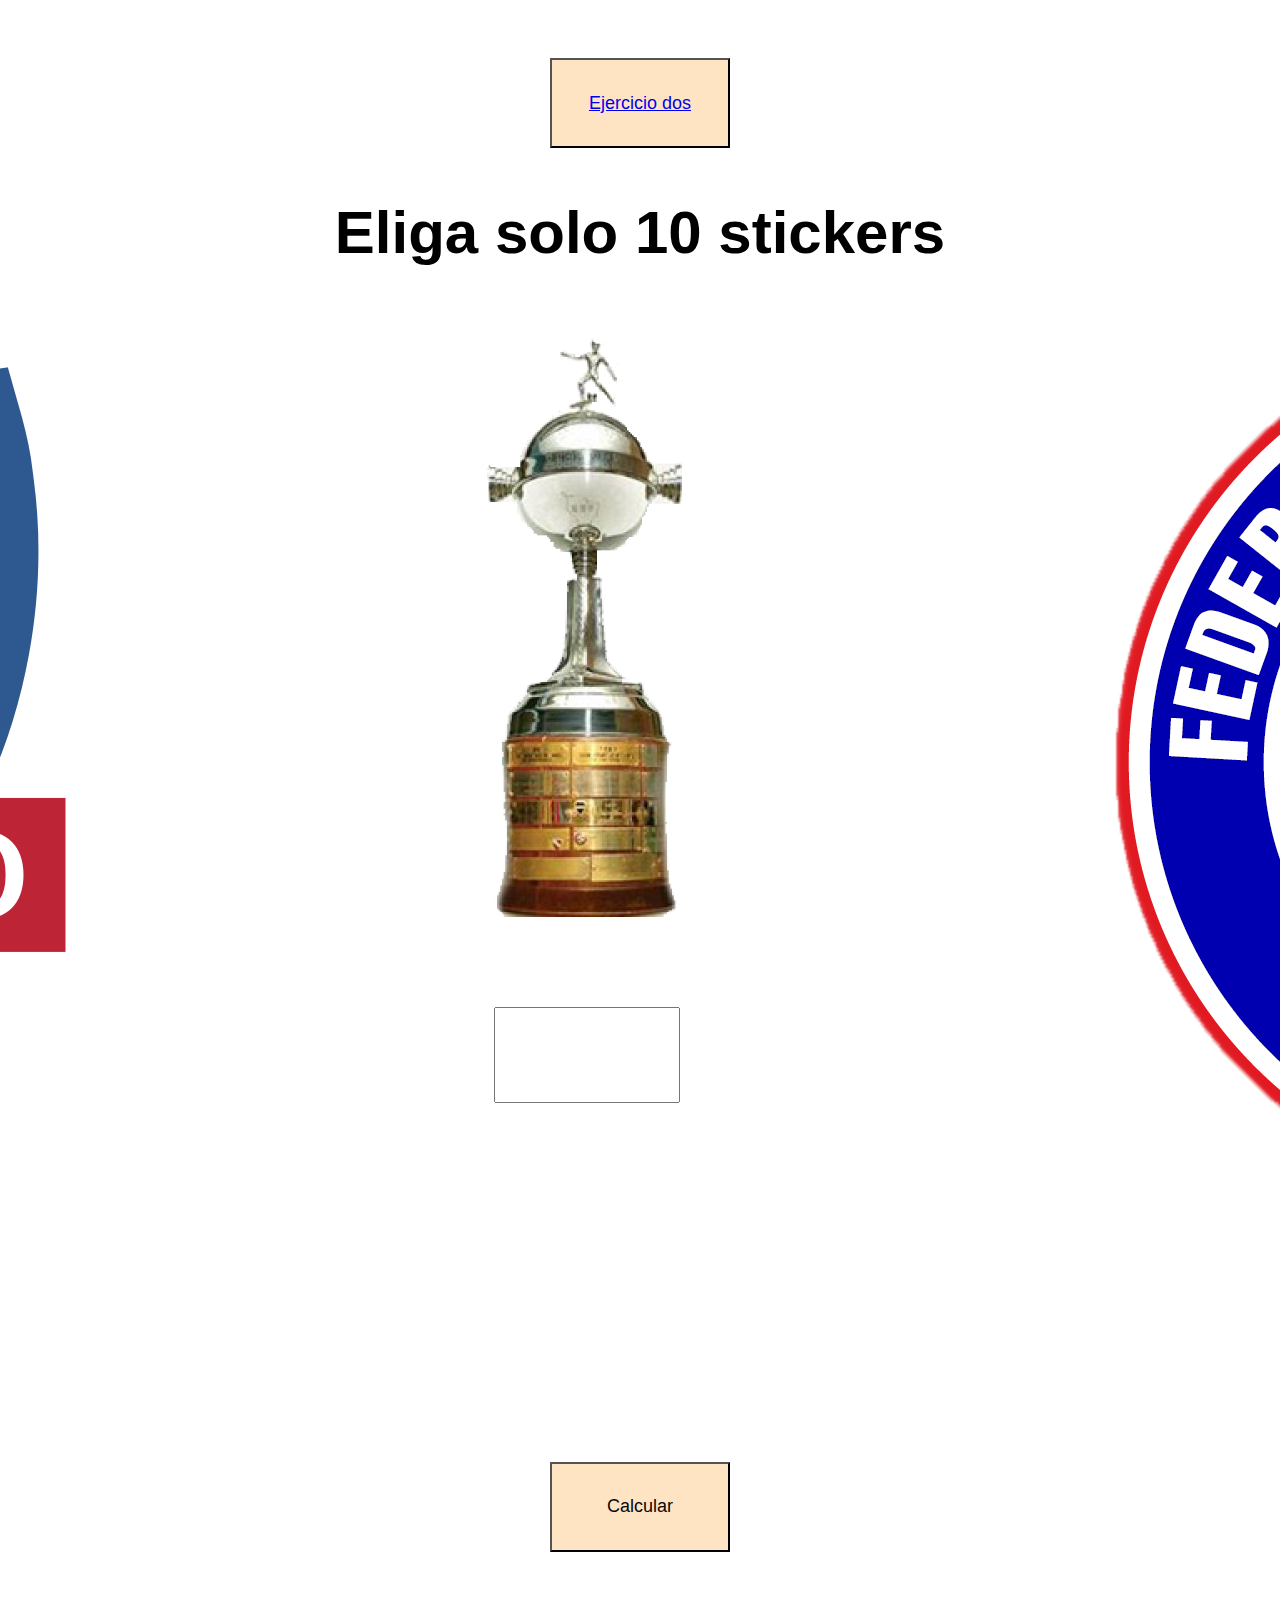
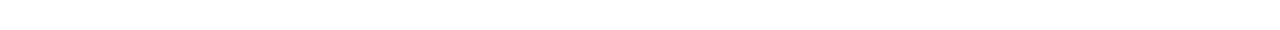
<file: index.html>
<!DOCTYPE html>
<html lang="en">

<head>
    <meta charset="UTF-8">
    <meta name="viewport" content="width=device-width, initial-scale=1.0">
    <link rel="stylesheet" href="./assets/css/style.css">
    <title>Tienda de Stikers</title>
</head>

<body>
    <header><button id="btn1"><a href="./passw.html">Ejercicio dos</a></button></header>
    <h2 id="titulo">Eliga solo 10 stickers</h2> 
    <div class="container">
        <div class="images">
            <div class="image-container">
                <img id="imagen1" src="./assets/img/pngegg.png" alt="Sticker 1">
                <input type="number" id="sticker1" min="0" max="10">
            </div>
            <div class="image-container">
                <img id="imagen2" src="./assets/img/libertedores(1).png" alt="Sticker 2">
                <input type="number" id="sticker2" min="0" max="10">
            </div>
            <div class="image-container">
                <img id="imagen3" src="./assets/img/chile.png" alt="Sticker 3">
                <input type="number" id="sticker3" min="0" max="10">
            </div>
        </div>
        
    </div>
    
    <button id="btn2">Calcular</button>
        <p id="resultado"></p>
    
    


    <script src="./assets/js/condiciones.js"></script>
</body>

</html>
</file>
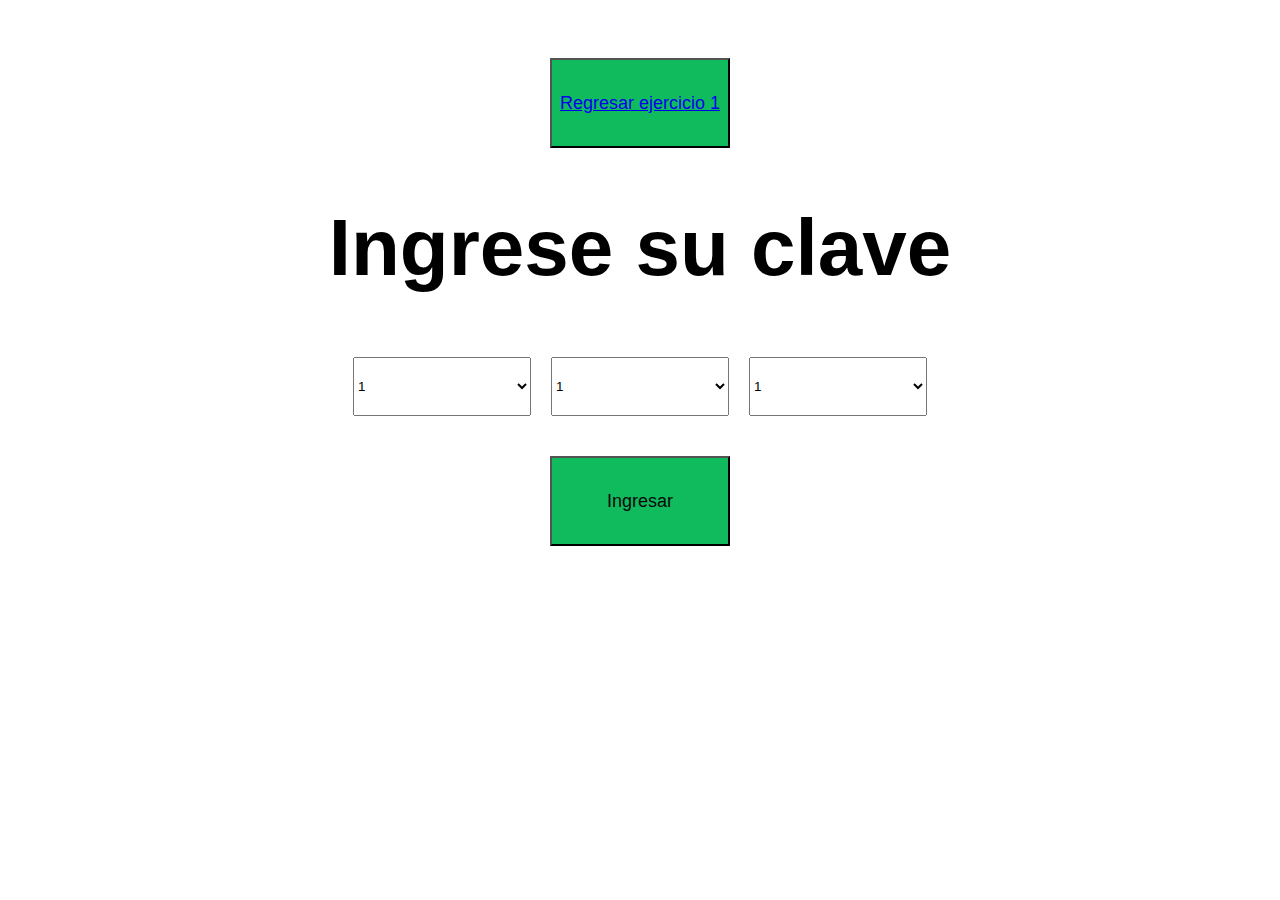
<file: passw.html>
<!DOCTYPE html>
<html lang="en">
<head>
    <meta charset="UTF-8">
    <meta name="viewport" content="width=device-width, initial-scale=1.0">
    <link rel="stylesheet" href="./assets/css/style2.css">
    <title>clave</title>
</head>
<body>
    <button id="btn1"><a href="./index.html">Regresar ejercicio 1</a></button>
    <h1>Ingrese su clave </h1>
    <div class="contenedor">
        <div class="caja">
            <div class="caja-contenedor">
                
                <select id="digito1">
                    <option value="1">1</option>
                    <option value="2">2</option>
                    <option value="3">3</option>
                    <option value="4">4</option>
                    <option value="5">5</option>
                    <option value="6">6</option>
                    <option value="7">7</option>
                    <option value="8">8</option>
                    <option value="9">9</option>
                </select>
            </div>
            <div class="caja-contenedor">
                
                <select id="digito2">
                    <option value="1">1</option>
                    <option value="2">2</option>
                    <option value="3">3</option>
                    <option value="4">4</option>
                    <option value="5">5</option>
                    <option value="6">6</option>
                    <option value="7">7</option>
                    <option value="8">8</option>
                    <option value="9">9</option>
                </select>
            </div>
            <div class="caja-contenedor">
                
                <select id="digito3">
                    <option value="1">1</option>
                    <option value="2">2</option>
                    <option value="3">3</option>
                    <option value="4">4</option>
                    <option value="5">5</option>
                    <option value="6">6</option>
                    <option value="7">7</option>
                    <option value="8">8</option>
                    <option value="9">9</option>
                </select>
            </div>
        </div>
        <button id="ingresar">Ingresar</button>
        <p id="mensaje"></p>
    </div>
    <script src="./assets/js/condos.js"></script>
</body>
</html>
</file>
<file: assets/css/style.css>
body{
    text-align: center;
    padding: 30px;
    font-family: Arial, "Helvetica Neue", Helvetica, sans-serif;
    text-align: center;
    font-size: 40px;
}
    

.container{
    display: flex;
            justify-content: center;
            gap: 20px; /* Espacio entre las imágenes */
            margin-bottom: 20px;
}
.caja{
    display: flex;
            flex-direction: column;
            align-items: center;
}
.imagen{
    width: 700px;
}
  

 .titulo{
    text-size-adjust: 678px;
    text-align: center;
 }
.border-rojo{
    border: 2px solid red;
}
.container {
    text-align: center;
}
.images {
    display: flex;
    justify-content: center;
    gap: 20px; /* Espacio entre las imágenes */
    margin-bottom: 20px;
}
.image-container {
    display: flex;
    flex-direction: column;
    align-items: center;
}
input {
    margin-top: 90px;
    width: 178px;
    height: 90px;
}
button {
    margin-top: 20px;
    width: 180px;
    height: 90px;
    color: rgb(8, 8, 8);
    background-color: bisque;
    font-size: large;
    
}

.resultado{
    font-size:x-large;
}
</file>
<file: assets/css/style2.css>
body{
    text-align: center;
    padding: 30px;
    font-family: Arial, "Helvetica Neue", Helvetica, sans-serif;
    text-align: center;
    font-size: 40px;
    
}


.contenedor {
    text-align: center;
}
.caja {
    display: flex;
    justify-content: center;
    gap: 20px;
    margin-bottom: 20px;
}
.caja-contenedor {
    display: flex;
    flex-direction: column;
    align-items: center;
}
select {
    margin-top: 10px;
    width: 178px;
    height: 59px;
    font-size: 40x;
}
button {
    margin-top: 20px;

}
button {
    margin-top: 20px;
    width: 180px;
    height: 90px;
    color: rgb(8, 8, 8);
    background-color: rgb(15, 187, 93);
    font-size: large;
}

input {
    margin-top: 90px;
    
}
.mensaje{
    font-size: 40x;
}
</file>
